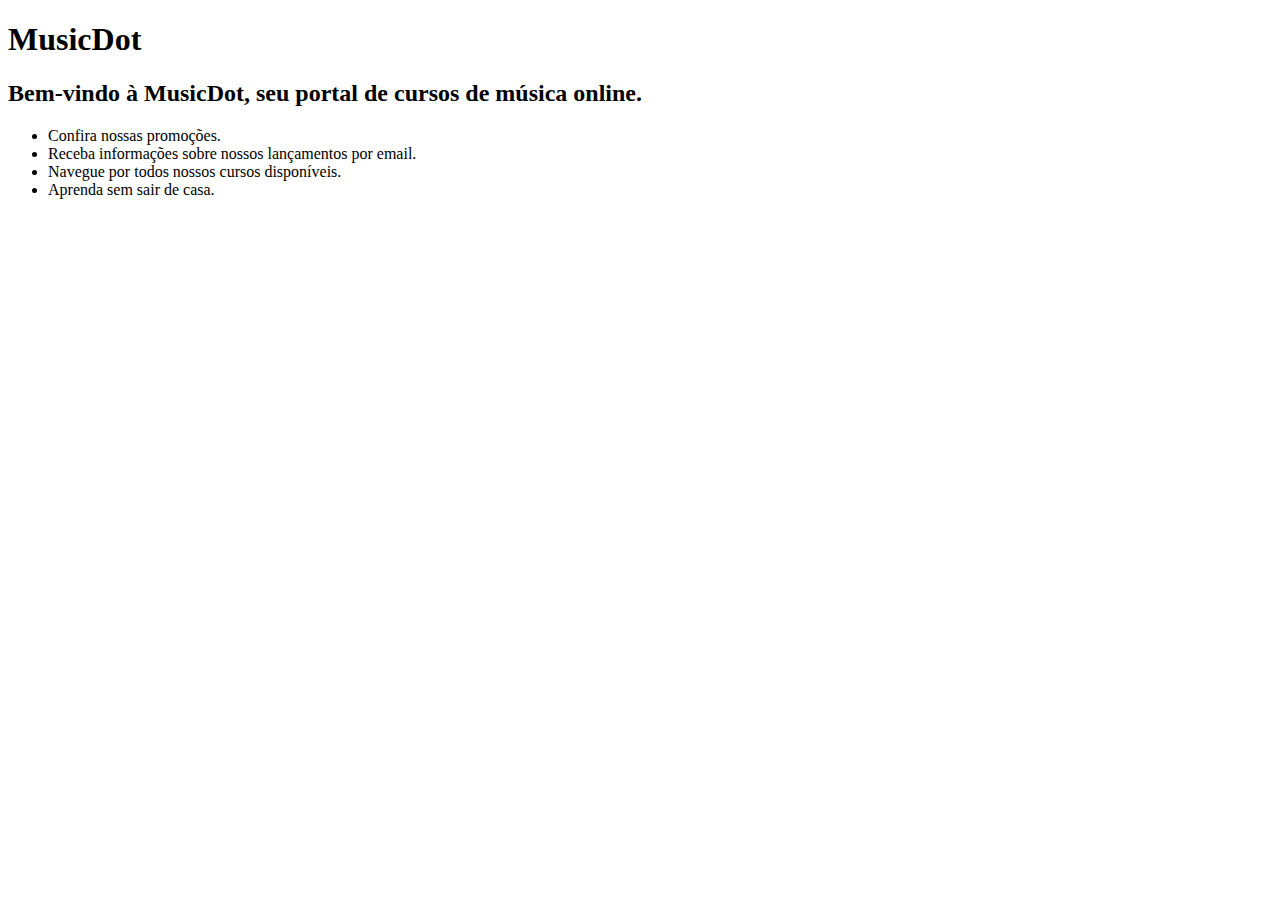
<file: index.html>
<!DOCTYPE html>
<html>

<head>
    <title>MusicDot</title>
    <meta charset="utf-8">
</head>

<body>
    <h1>MusicDot</h1>
    <h2>Bem-vindo à MusicDot, seu portal de cursos de música online.</h2>
    <ul>
        <li>Confira nossas promoções.</li>
        <li>Receba informações sobre nossos lançamentos por email.</li>
        <li>Navegue por todos nossos cursos disponíveis.</li>
        <li>Aprenda sem sair de casa.</li>
    </ul>
</body>

</html>
</file>
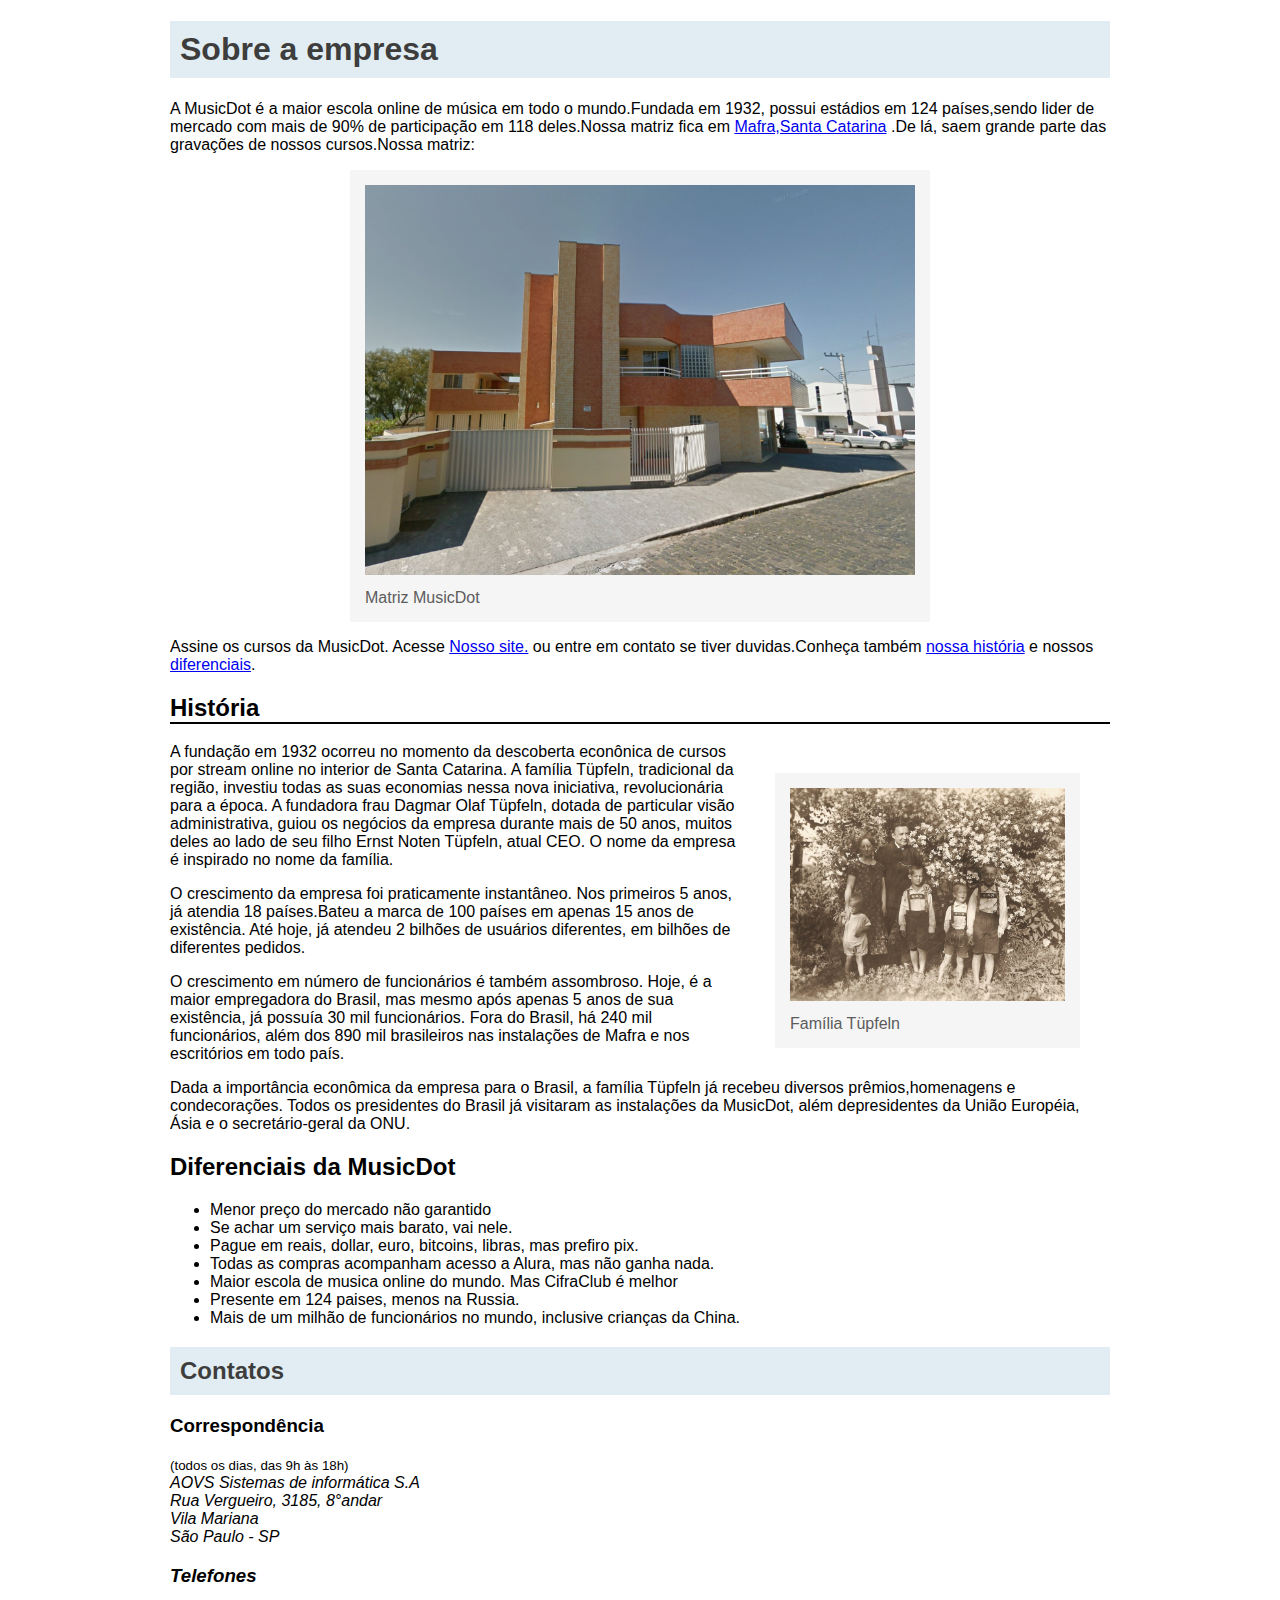
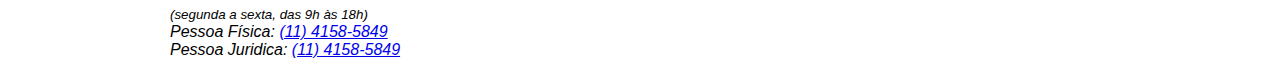
<file: sobre.html>
<!DOCTYPE html>
<html lang="pt-br">

<head>
    <meta charset="UTF-8">
    <meta http-equiv="X-UA-Compatible" content="IE=edge">
    <meta name="viewport" content="width=device-width, initial-scale=1.0">
    <title>MusidDot | Sobre a empresa</title>
    <link rel="shortcut icon" href="img/favicon.ico" type="image/x-icon">
    <link rel="stylesheet" href="estilo.css">
</head>

<body>
    <h1 class="titulo">Sobre a empresa</h1>
    <p>A MusicDot é a maior escola online de música em todo o mundo.Fundada em 1932, possui estádios em 124 países,sendo
        lider de mercado com mais de 90% de participação em 118 deles.Nossa matriz fica em <a
            href="https://maps.google.com.br/?q=190,GabrielDequech,Mafra,SC">Mafra,Santa Catarina</a> .De
        lá, saem grande parte das gravações de nossos cursos.Nossa matriz: </p>

    <figure id="matriz">
        <img src="img/matriz-musicdot.png" alt="Matriz MusicDot">
        <figcaption>Matriz MusicDot</figcaption>
    </figure>
    <p>Assine os cursos da MusicDot. Acesse <a href="index.html">Nosso site.</a> ou entre em contato se tiver
        duvidas.Conheça também <a href="#história">nossa história</a>
        e nossos <a href="#diferenciais">diferenciais</a>.</p>
    <h2 id="história">História</h2>
    <figure id="familia">
        <img src="img/familia-tupfeln.jpg" alt="Familia Tupfeln">
        <figcaption>Família Tüpfeln</figcaption>
    </figure>

    <p>A fundação em 1932 ocorreu no momento da descoberta econônica de cursos por stream online no interior de Santa
        Catarina.
        A
        família Tüpfeln, tradicional da região, investiu todas as suas economias nessa nova iniciativa,
        revolucionária para a época. A fundadora frau Dagmar Olaf Tüpfeln, dotada de particular visão
        administrativa, guiou os negócios da empresa durante mais de 50 anos, muitos deles ao lado de seu filho Ernst
        Noten Tüpfeln, atual CEO. O nome da empresa é inspirado no nome da família.</p>
    <p>O crescimento da empresa foi praticamente instantâneo. Nos primeiros 5 anos, já atendia 18 países.Bateu a marca
        de 100 países em apenas 15 anos de existência. Até hoje, já atendeu 2 bilhões de usuários diferentes, em bilhões
        de diferentes pedidos.</p>
    <p>O crescimento em número de funcionários é também assombroso. Hoje, é a maior empregadora do Brasil, mas mesmo
        após apenas 5 anos de sua existência, já possuía 30 mil funcionários. Fora do Brasil, há 240 mil funcionários,
        além dos 890 mil brasileiros nas instalações de Mafra e nos escritórios em todo país.</p>
    <p>Dada a importância econômica da empresa para o Brasil, a família Tüpfeln já recebeu diversos prêmios,homenagens e
        condecorações. Todos os presidentes do Brasil já visitaram as instalações da MusicDot, além depresidentes da
        União Européia, Ásia e o secretário-geral da ONU.</p>

    <h2 id="diferenciais">Diferenciais da MusicDot</h2>
    <ul>
        <li>Menor preço do mercado não garantido</li>
        <li>Se achar um serviço mais barato, vai nele.</li>
        <li>Pague em reais, dollar, euro, bitcoins, libras, mas prefiro pix.</li>
        <li>Todas as compras acompanham acesso a Alura, mas não ganha nada.</li>
        <li>Maior escola de musica online do mundo. Mas CifraClub é melhor</li>
        <li>Presente em 124 paises, menos na Russia.</li>
        <li>Mais de um milhão de funcionários no mundo, inclusive crianças da China.</li>
    </ul>

    <h2 class="subtitulo">Contatos</h2>
    <h3>Correspondência </h3>
    <small>
        (todos os dias, das 9h às 18h)
    </small> <br>
    <address>
        AOVS Sistemas de informática S.A <br>
        Rua Vergueiro, 3185, 8°andar <br>
        Vila Mariana <br>
        São Paulo - SP

        <h3>Telefones</h3>
        <small>
            (segunda a sexta, das 9h às 18h)
        </small> <br>
        Pessoa Física: <a href="tel://114158-5849">(11) 4158-5849</a> <br>
        Pessoa Juridica: <a href="tel://114158-5849">(11) 4158-5849</a>
    </address>

</body>

</html>
</file>
<file: estilo.css>
body {
    font-family: sans-serif;
    width: 940px;
    margin: 0 auto;
}

.titulo {
    color: #3D3D3D;
    background-color: #E1EDF2;
    padding: 10px;
}

.subtitulo {
    color: #3D3D3D;
    background-color: #E1EDF2;
    padding: 10px;
}

#história {
    border-bottom: 2px solid black;
}

figure {
    background-color: whitesmoke;
    color: rgb(92, 92, 92);
    padding: 15px;
    margin: 30px;
}

figcaption {
    margin-top: 10px;
}

#matriz {
    width: 550px;
    margin: 0 auto;
}

#familia {
    width: 275px;
    float: right;
}

figure img {
    width: 100%;
}
</file>
